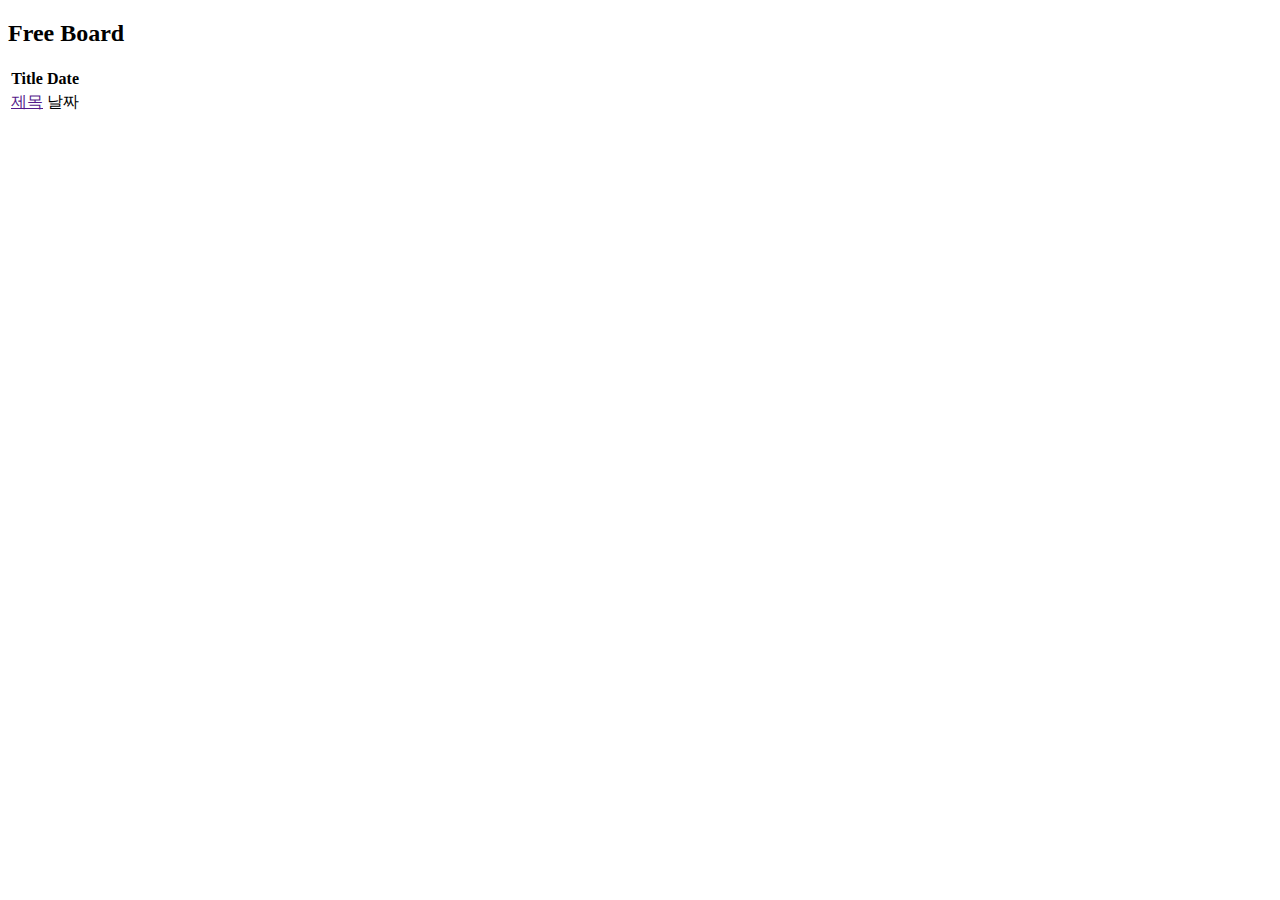
<file: src/main/resources/templates/board/freeboard.html>
<!DOCTYPE html>
<html
  lang="en"
  xmlns:layout="http://www.ultraq.net.nz/thymeleaf/layout"
  xmlns:th="http://www.thymeleaf.org"
  layout:decorate="~{/layout/layout.html}"
>
  <head>
    <title>FREEBOARD</title>
  </head>
  <body>
    <div class="container" id="contents" layout:fragment="contents">
      <h2>Free Board</h2>
      <table class="table table-striped mt-5">
        <thead>
          <tr class="text-center">
            <th>Title</th>
            <th>Date</th>
          </tr>
        </thead>
        <tbody>
          <tr th:each="item : ${freeList}" class="text-center">
            <td><a href="" th:href="@{/board/freeboardview(no=${item.freeNo})}"  th:text="${item.freeTitle}">제목</a></td>
            <td th:text="${item.freeRegDate}">날짜</td>
          </tr>
        </tbody>
      </table>
      </div>
      <script></script>
    </div>
  </body>
</html>
</file>
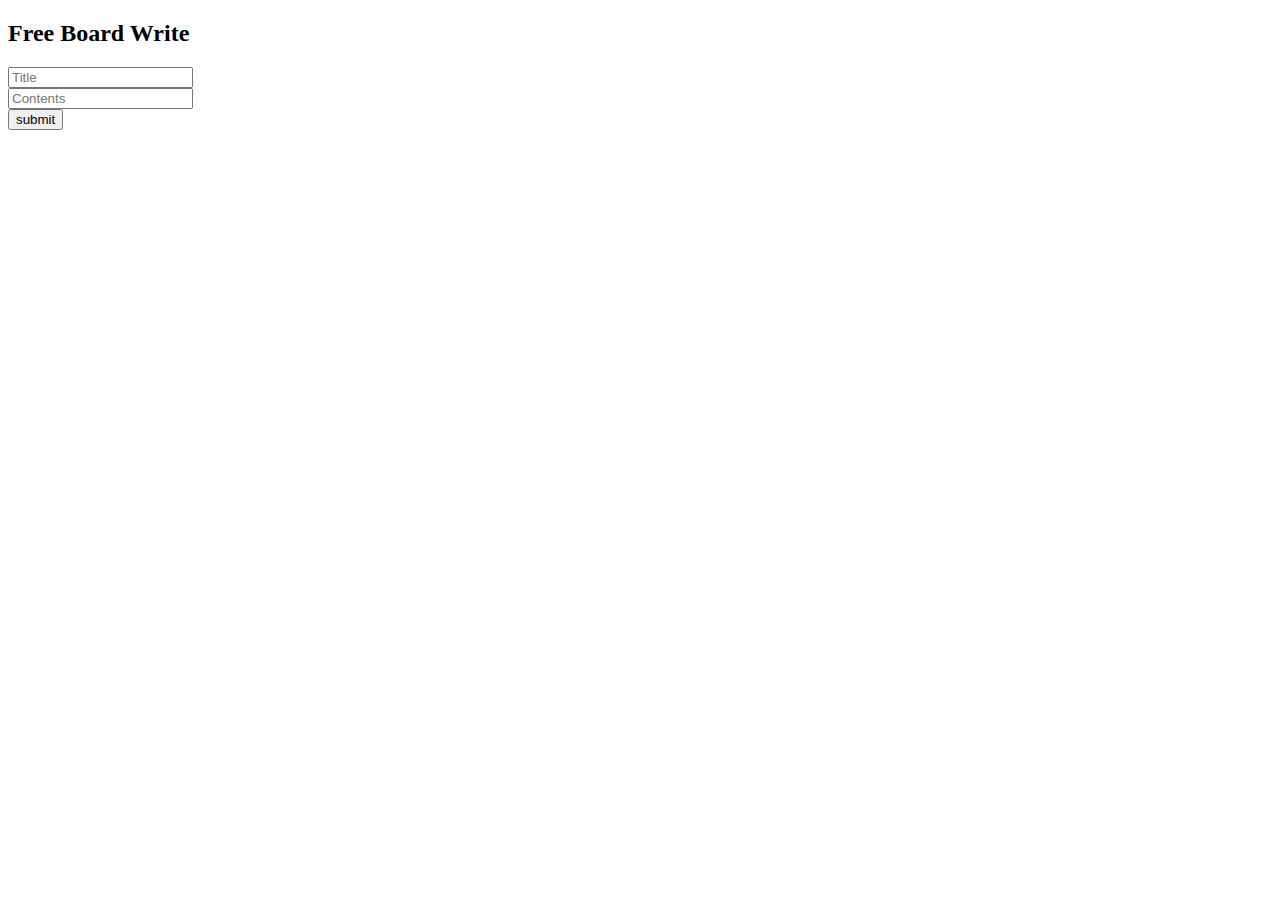
<file: src/main/resources/templates/board/freeboardmodify.html>
<!DOCTYPE html>
<html
  lang="en"
  xmlns:layout="http://www.ultraq.net.nz/thymeleaf/layout"
  xmlns:th="http://www.thymeleaf.org"
  layout:decorate="~{/layout/layout.html}"
>
  <head>
    <title>FREEBOARD WRITE</title>
  </head>
  <body>
    <div class="container" id="contents" layout:fragment="contents">
      <h2>Free Board Write</h2>
      <form action="/board/freeBoardModify" method="post" class="mt-5" style="z-index:99">
          <input type="hidden" name="no" th:value="${session.loggedMember.no}">
          <input type="hidden" name="freeNo" th:value="${freeBoardDto.freeNo}">
          <div><input type="text" placeholder="Title" name="freeTitle" th:value="${freeBoardDto.freeTitle}" /></div>
          <div><input type="text" placeholder="Contents" name="freeContents" th:value="${freeBoardDto.freeContents}" /></div>
          <div><button type="submit">submit</button></div>
      </form>
      </div>
      <script></script>
    </div>
  </body>
</html>
</file>
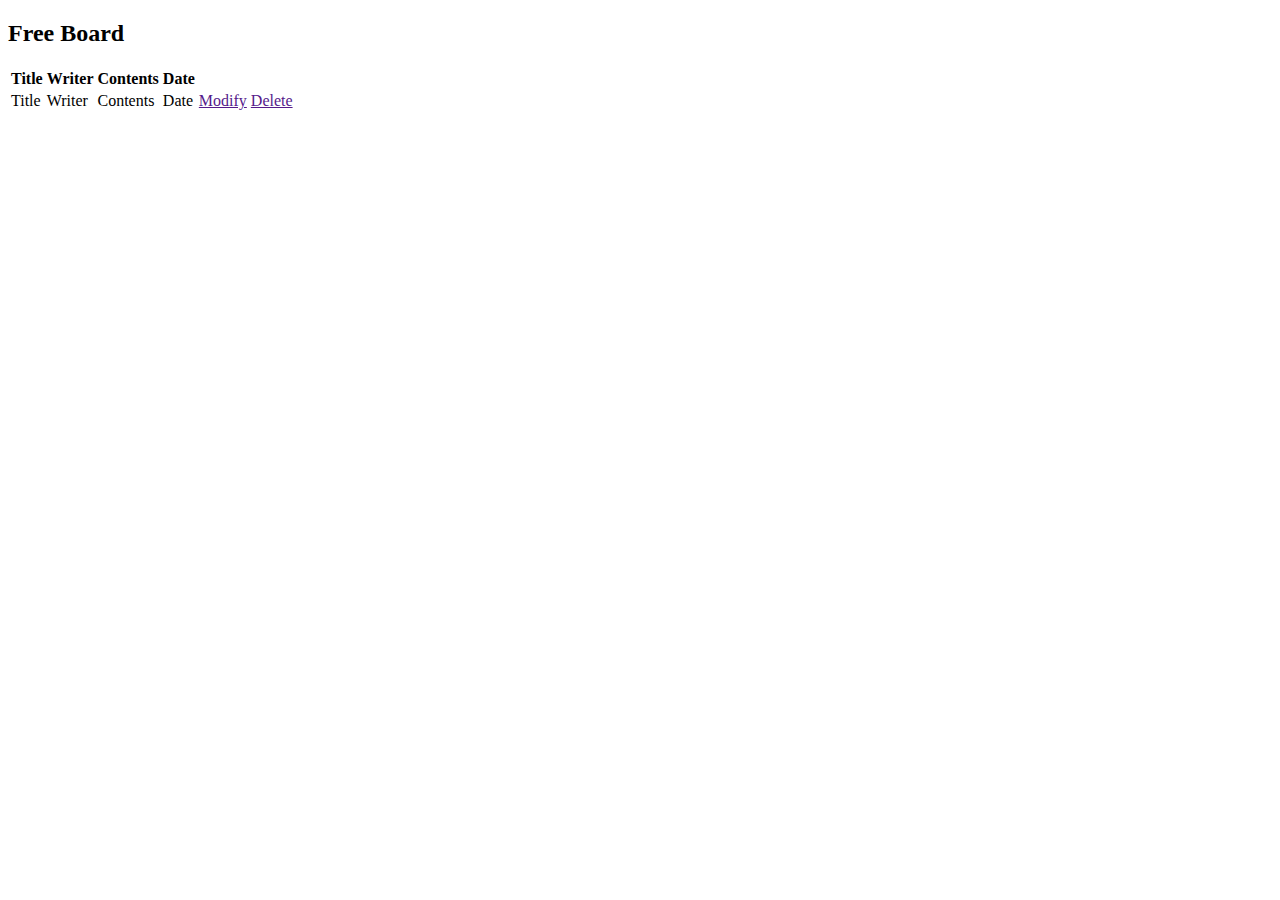
<file: src/main/resources/templates/board/freeboardview.html>
<!DOCTYPE html>
<html
  lang="en"
  xmlns:layout="http://www.ultraq.net.nz/thymeleaf/layout"
  xmlns:th="http://www.thymeleaf.org"
  layout:decorate="~{/layout/layout.html}"
>
  <head>
    <title>FREEBOARD</title>
  </head>
  <body>
    <div class="container" id="contents" layout:fragment="contents">
      <h2>Free Board</h2>
      <table class="table table-striped mt-5">
        <thead>
          <tr class="text-center">
            <th>Title</th>
            <th>Writer</th>
            <th>Contents</th>
            <th>Date</th>
          </tr>
        </thead>
        <tbody>
          <tr class="text-center">
            <td th:text="${freeBoardDto.freeTitle}">Title</td>
            <td th:text="${memberDto.userNickname}">Writer</td>
            <td th:text="${freeBoardDto.freeContents}">Contents</td>
            <td th:text="${freeBoardDto.freeRegDate}">Date</td>
            <td><a href="" th:href="@{/board/freeboardmodify(no=${freeBoardDto.freeNo})}">Modify</a></td>
            <td><a href="" th:href="@{/board/freeboarddelete(no=${freeBoardDto.freeNo})}">Delete</a></td>
          </tr>
        </tbody>
      </table>
      </div>
      <script></script>
    </div>
  </body>
</html>
</file>
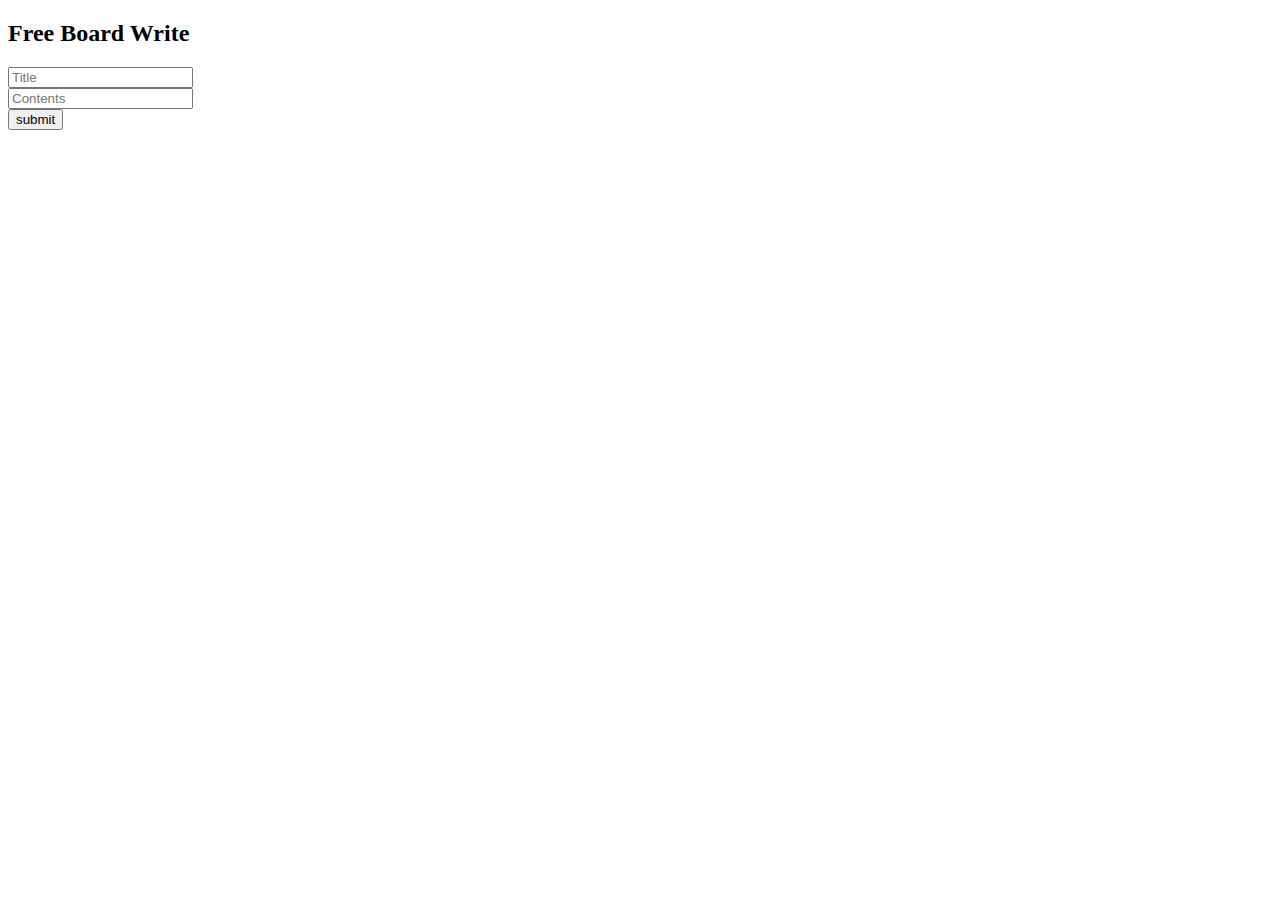
<file: src/main/resources/templates/board/freeboardwrite.html>
<!DOCTYPE html>
<html
  lang="en"
  xmlns:layout="http://www.ultraq.net.nz/thymeleaf/layout"
  xmlns:th="http://www.thymeleaf.org"
  layout:decorate="~{/layout/layout.html}"
>
  <head>
    <title>FREEBOARD WRITE</title>
  </head>
  <body>
    <div class="container" id="contents" layout:fragment="contents">
      <h2>Free Board Write</h2>
      <form action="/board/freeBoardWrite" method="post" class="mt-5" style="z-index:99">
          <input type="hidden" name="no" th:value="${session.loggedMember.no}">
          <div><input type="text" placeholder="Title" name="freeTitle" /></div>
          <div><input type="text" placeholder="Contents" name="freeContents" /></div>
          <div><button type="submit">submit</button></div>
      </form>
      </div>
      <script></script>
    </div>
  </body>
</html>
</file>
